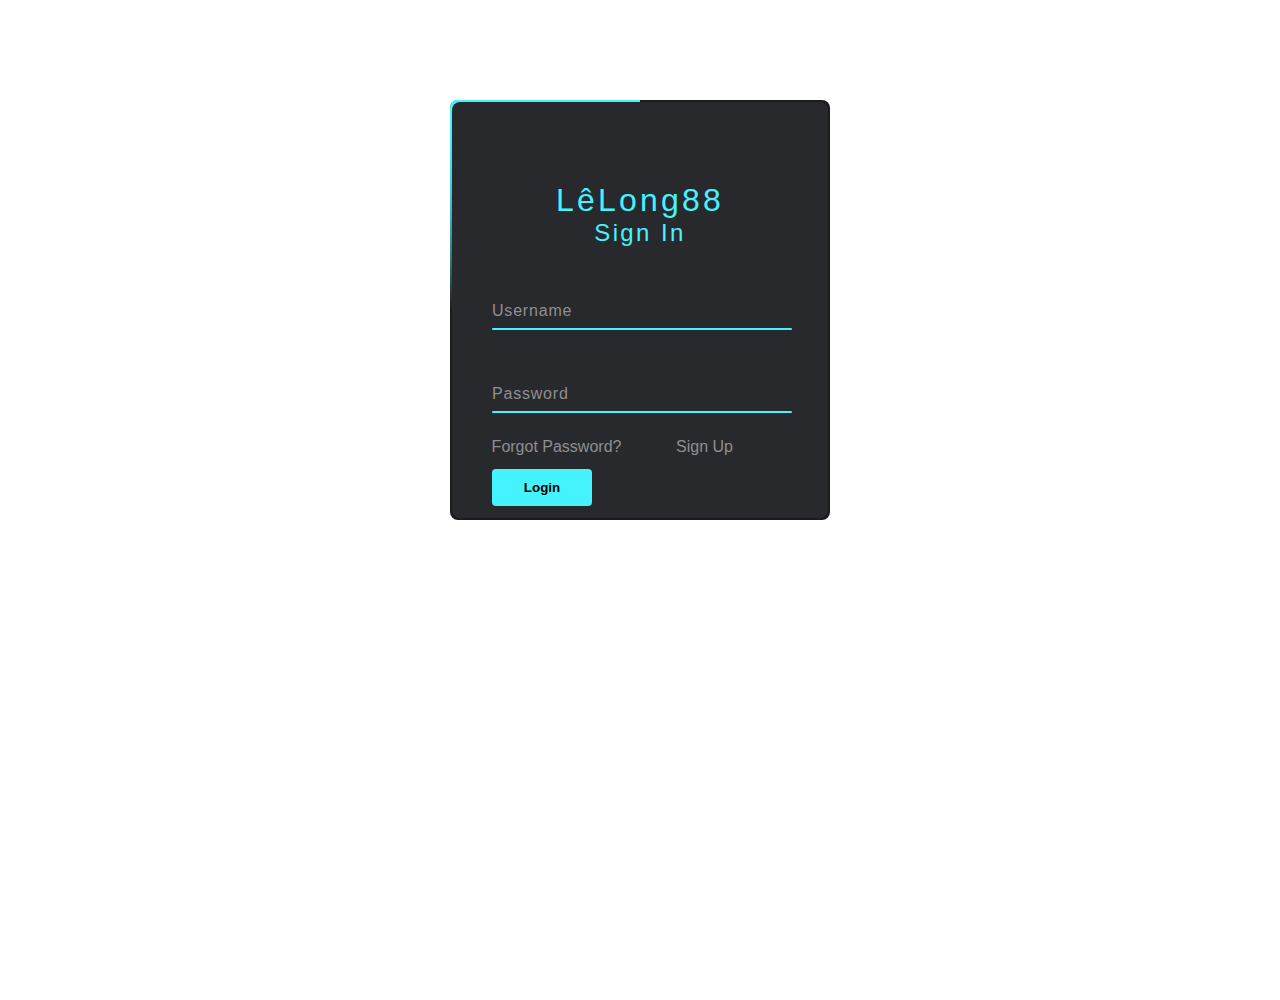
<file: index.html>
<!DOCTYPE html>
<html lang="en">
<head>
    <meta charset="UTF-8">
    <meta http-equiv="X-UA-Compatible" content="IE=edge">
    <meta name="viewport" content="width=, initial-scale=1.0">
    <link rel="stylesheet" href="alex.css">
    <title>LêLong88</title>
    <link rel="shortcut icon" href="https://th.bing.com/th/id/R.981b36223b6ae9a6a7cf86a2281f5ca6?rik=LvDAZSdOspD5HA&riu=http%3a%2f%2fpngimg.com%2fuploads%2fmanchester_united%2fmanchester_united_PNG5.png&ehk=yv%2brv2%2b8jojHN0MrradY7sp%2boSmj7ZBbdlNXrJU%2fxnk%3d&risl=&pid=ImgRaw&r=0" type="image/x-icon">
</head>
<body>
    <div class="box">
        <div class="form">
            <h1>
                LêLong88
            </h1>
            <h2>
                Sign In
            </h2>
            <div class="inputBox">
                <input type="text" required>
                <span>Username</span> <i></i>
            </div>
            <div class="inputBox"><input type="Password" required>
            <span>Password</span> <i></i>
        </div>
        <div class="links">
            <br><br>  <a href="#">Forgot Password?</a>

            <a href="#">Sign Up</a>
        </div>


        <input type="submit" value="Login" class="c">
        </div>
    </div>
</body>
</html>
</file>
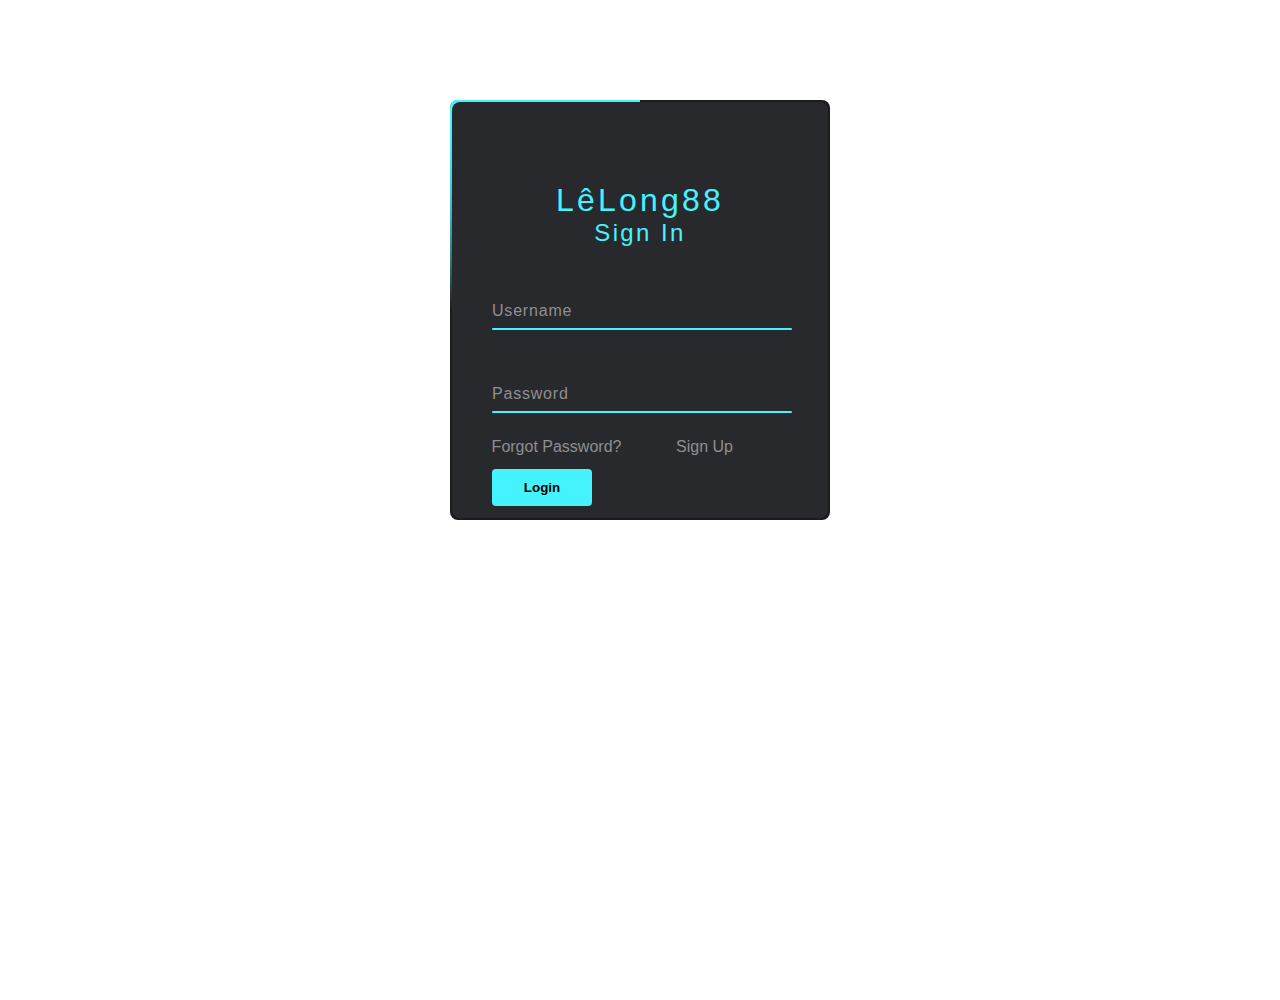
<file: login.html>
<!DOCTYPE html>
<html lang="en">
<head>
    <meta charset="UTF-8">
    <meta http-equiv="X-UA-Compatible" content="IE=edge">
    <meta name="viewport" content="width=, initial-scale=1.0">
    <link rel="stylesheet" href="alex.css">
    <title>LêLong88</title>
    <link rel="shortcut icon" href="https://th.bing.com/th/id/R.981b36223b6ae9a6a7cf86a2281f5ca6?rik=LvDAZSdOspD5HA&riu=http%3a%2f%2fpngimg.com%2fuploads%2fmanchester_united%2fmanchester_united_PNG5.png&ehk=yv%2brv2%2b8jojHN0MrradY7sp%2boSmj7ZBbdlNXrJU%2fxnk%3d&risl=&pid=ImgRaw&r=0" type="image/x-icon">
</head>
<body>
    <div class="box">
        <div class="form">
            <h1>
                LêLong88
            </h1>
            <h2>
                Sign In
            </h2>
            <div class="inputBox">
                <input type="text" required>
                <span>Username</span> <i></i>
            </div>
            <div class="inputBox"><input type="Password" required>
            <span>Password</span> <i></i>
        </div>
        <div class="links">
            <br><br>  <a href="#">Forgot Password?</a>

            <a href="#">Sign Up</a>
        </div>


        <input type="submit" value="Login" class="c">
        </div>
    </div>
</body>
</html>
</file>
<file: alex.css>
*{
    margin: 0;
    padding: 0;
    box-sizing: border-box;
    font-family: Arial, Helvetica, sans-serif;
}
body{
    display: flex;
    justify-content: center;
    min-height: 100vh;
    background: url(https://th.bing.com/th/id/OIP.UaNFZP_etvjRiZYGnso96QHaEK?w=325&h=183&c=7&r=0&o=5&pid=1.7);
    background-repeat: no-repeat;
    background-size:cover;
    margin-top: 100px;
}
.box{
    position: relative;
    width: 380px;
    height: 420px;
    background: #1c1c1c;
    border-radius: 8px;
    overflow: hidden;
}
.box::before{
    content: '';
    position: absolute;
    top: -50%;
    left: -50%;
    width: 380px;
    height: 420px;
    background: linear-gradient(0deg, transparent,#45f3ff, #45f3ff);
    transform-origin: bottom right;
    animation: animate 6s linear infinite;
}
.box::after{
    content: '';
    position: absolute;
    top: -50%;
    left: -50%;
    width: 380px;
    height: 420px;
    background: linear-gradient(0deg, transparent,#45f3ff, #45f3ff);
    transform-origin: bottom right;
    animation: animate 6s linear infinite;
    animation-delay: -3;
}
@keyframes animate{
    0%{
        transform: rotate(0deg);
    }
    100%{
        transform: rotate(360deg);
    }
}

.form{
    position: absolute;
    inset: 2px;
    border-radius: 8px;
    background-color: #28292d;
    z-index: 10;
    padding: 80px 40px;
    display: flex;
    flex-direction: column;
}
.form h2{
    color: #45f3ff;
    font-weight: 500;
    text-align: center;
    letter-spacing: 0.1em;
}
.form h1{
    color: #45f3ff;
    font-weight: 500;
    text-align: center;
    letter-spacing: 0.1em;
    position: relative;
}
.inputBox{
    position: relative;
    width: 300px;
    margin-top: 25px;
}
.inputBox input{
    position: relative;
    width: 100%;
    padding: 20px 10px 10px;
    background: transparent;
    border: none;
    outline: none;
    color: #23242a;
    font-size: 1.5em;
    letter-spacing: 0.05em;
    z-index: 10;
}
.inputBox span{ position: absolute;
left: 0;
padding: 30px 0px 10px;
font-size: 1em;
color: #8f8f8f;
pointer-events: none;
letter-spacing: 0.05em;
transition: 0.5s;
}
.inputBox input:valid ~ span,
.inputBox input:focus ~ span{
    color: #45f3ff;
    transform: translate(0px) translateY(-50px);
    font-size: 0.9em;
}
.inputBox i{
    position: absolute;
    left: 0;
    bottom: 0;
    width: 100%;
    height: 2px;
    background: #45f3ff;
    border-radius: 4px;
    transition: 0.5s;
    pointer-events: none;
    z-index: 9;
}
.inputBox input:valid ~ i,
.inputBox input:focus ~ i {
    height: 44px;
}
.links{
    display: flex;
    justify-content: space-between;
}
.links a{
    position: relative;
    left: -55px;
    top: 25px;
    font-size:  1em;
    color: #8f8f8f;
    text-decoration: none;
}
.links a:hover, 
.links a:nth-child(2){
    color: #45f3ff;
}
input[type="submit"]{
    border: none;
    outline: none;
    background: #45f3ff;
    padding: 11px 25px;
    width: 100px;
    margin-top: 20px;
    border-radius: 4px;
    font-weight: 600;
    cursor: pointer;
}
</file>
